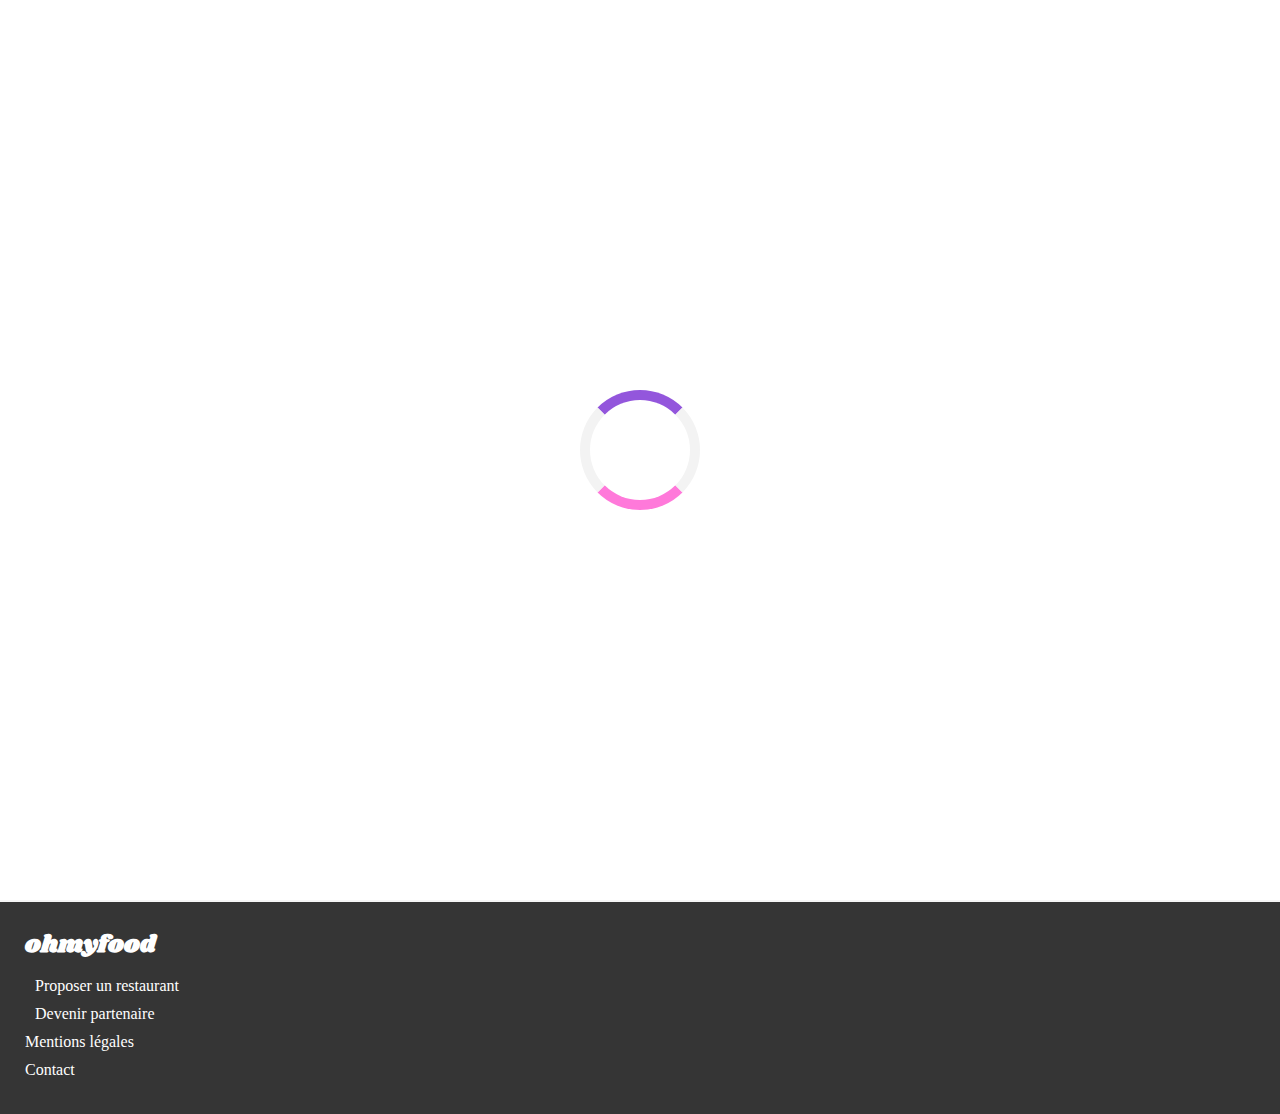
<file: Projet-3-oc/index.html>
<!DOCTYPE html>
<html lang="fr">

<head>
	<meta charset="UTF-8">
	<meta name="viewport" content="width=device-width, initial-scale=1.0">
	<title>Ohmyfood</title>
	<link href="./Maquettes_Ohmyfood/css/style-index.css" rel="stylesheet">
	<link rel="stylesheet" href="https://use.fontawesome.com/releases/v5.15.2/css/all.css"
		integrity="sha384-vSIIfh2YWi9wW0r9iZe7RJPrKwp6bG+s9QZMoITbCckVJqGCCRhc+ccxNcdpHuYu" crossorigin="anonymous">
	<link rel="preconnect" href="https://fonts.gstatic.com">
	<link href="https://fonts.googleapis.com/css2?family=Shrikhand&display=swap" rel="stylesheet">
	<link rel="preconnect" href="https://fonts.gstatic.com">
	<link rel="shortcut icon" href="../favicon.ico">
	<link
		href="https://fonts.googleapis.com/css2?family=Roboto:ital,wght@0,100;0,300;0,400;0,500;0,700;0,900;1,100;1,300;1,400;1,500;1,700;1,900&display=swap"
		rel="stylesheet">
</head>

<body>
	<main class="container-all">
		<!--Loader-->
		<div class="loader">
			<div class="loader__circle"></div>
		</div>
		<!-- Header -->
		<header>
			<div class="logo">
				<img src="./Maquettes_Ohmyfood/images/logo/ohmyfood.png" alt="Logo Ohmyfood">
			</div>
		</header>
		<!-- Localisation -->
		<div class="proj-search">
			<i class="fas fa-map-marker-alt"></i>
			<p>Paris, Belleville</p>
		</div>
		<!-- Présentation -->
		<div class="presentation">
			<p class="presentation__book">Réservez le menu qui vous convient</p><br>
			<p class="presentation__discover">Découvrez des restaurants d'exception, sélectionnés par nos soins.</p>
			<br>
			<a class="presentation__explore" href="#">Explorer nos restaurants</a>
		</div>
		<!-- Fonctionnement -->
		<h2 class="function__title">Fonctionnement</h2>
		<div class="function">
			<div class="function__choice"><i class="fas fa-tablet-alt"></i>Choisissez un restaurant
				<div class="function__choice__number">1</div>
			</div>
			<div class="function__choice"><i class="fas fa-list-ul"></i>Composez votre menu
				<div class="function__choice__number">2</div>
			</div>
			<div class="function__choice"><i class="fas fa-store"></i>Dégustez au restaurant
				<div class="function__choice__number">3</div>
			</div>
		</div>
		<!-- Restaurants -->
		<section class="restaurants">
			<div class="restaurants__title">
				<h2>Restaurants</h2>
			</div>
			<div class="restaurants__container">
				<a href="./Maquettes_Ohmyfood/Page_html/page_resto_la_palette_du_gout.html">
					<div class="restaurants__card">
						<div class="restaurants__card__image">
							<img src="Maquettes_Ohmyfood/images/restaurants/la_palette_du_gout.jpg"
								alt="La Palette du goût">
							<div class="btn-new">Nouveau</div>
						</div>
						<div class="restaurants__card__content">
							<div class="restaurants_card__content__name">
								<h3>La Palette du goût</h3>
								<p>Ménilmontant</p>
							</div>
							<div class="heart">
								<div class="heart__1">
									<i class="far fa-heart fa-2x"></i>
								</div>
								<div class="heart__2">
									<i class="fas fa-heart fa-2x"></i>
								</div>
							</div>
						</div>
					</div>
				</a>
				<a href="./Maquettes_Ohmyfood/Page_html/page_resto_la_note_enchantee.html">
					<div class="restaurants__card">
						<div class="restaurants__card__image">
							<img src="Maquettes_Ohmyfood/images/restaurants/la_note_enchantee.jpg" alt="La Palette du goût">
							<div class="btn-new">Nouveau</div>
						</div>
						<div class="restaurants__card__content">
							<div class="restaurants_card__content__name">
								<h3>Le note enchantée</h3>
								<p>Charonne</p>
							</div>
							<div class="heart">
								<div class="heart__1">
									<i class="far fa-heart fa-2x"></i>
								</div>
								<div class="heart__2">
									<i class="fas fa-heart fa-2x"></i>
								</div>
							</div>
						</div>
					</div>
				</a>
				<a href="./Maquettes_Ohmyfood/Page_html/page_resto_a_la_francaise.html">
					<div class="restaurants__card">
						<div class="restaurants__card__image">
							<img src="Maquettes_Ohmyfood/images/restaurants/a_la_francaise.jpg"
								alt="La Palette du goût">
						</div>
						<div class="restaurants__card__content">
							<div class="restaurants_card__content__name">
								<h3>A la française</h3>
								<p>Cité Rouge</p>
							</div>
							<div class="heart">
								<div class="heart__1">
									<i class="far fa-heart fa-2x"></i>
								</div>
								<div class="heart__2">
									<i class="fas fa-heart fa-2x"></i>
								</div>
							</div>
						</div>
					</div>
				</a>
				<a href="./Maquettes_Ohmyfood/Page_html/page_resto_le_delice_des_sens.html">
					<div class="restaurants__card">
						<div class="restaurants__card__image">
							<img src="Maquettes_Ohmyfood/images/restaurants/le_delice_des_sens.jpg"
								alt="La Palette du goût">
						</div>
						<div class="restaurants__card__content">
							<div class="restaurants_card__content__name">
								<h3>Le délice des sens</h3>
								<p>Folie-Méricourt</p>
							</div>
							<div class="heart">
								<div class="heart__1">
									<i class="far fa-heart fa-2x"></i>
								</div>
								<div class="heart__2">
									<i class="fas fa-heart fa-2x"></i>
								</div>
							</div>
						</div>
					</div>
				</a>
			</div>
		</section>
		<!-- Footer -->
		<footer class="footer">
			<a href="#top_page">
				<h3 class="footer__logo">ohmyfood</h3>
			</a>
		
			<ul>
				<li class="footer__list">
					<a class="footer__txt" href=""><i class="footer__icons fas fa-utensils"></i>Proposer un restaurant
					</a>
				</li>
		
				<li class="footer__list">
					<a class="footer__txt" href=""><i class="footer__icons fas fa-hands-helping"></i>Devenir partenaire</a>
				</li>
		
				<li class="footer__list">
					<a class="footer__txt" href="">Mentions légales</a>
				</li>
		
				<li class="footer__list">
					<a class="footer__txt" href="mailto:contact@ohmyfood.com">Contact</a>
				</li>
			</ul>
		</footer>
	</main>
</body>

</html>
</file>
<file: Projet-3-oc/Maquettes_Ohmyfood/css/style-index.css>
/*Base*/
* {
  padding: 0;
  margin: 0;
}

a {
  text-decoration: none;
  color: black;
}

.container-all {
  max-width: 2560px;
}

h2,
h3,
h4,
h5,
h6,
p {
  font-family: "Roboto", sans-serif;
}

body {
  box-sizing: border-box;
}

.container-all {
  max-width: 2560px;
}
@media screen and (min-width: 1800px) {
  .container-all {
	max-width: 1800px;
	margin: auto;
  }
}

.fas {
  margin-right: 20px;
}

h1 {
  color: #9356DC;
}

/*Loader*/
.loader {
  width: 100%;
  height: 100%;
  position: fixed;
  background-color: #FFF;
  left: 0;
  top: 0;
  z-index: 10000;
  animation: loader 7s forwards;
}

/*Animation loader*/
@keyframes loader {
  0% {
	opacity: 1;
  }
  100% {
	opacity: 0;
	z-index: -10;
  }
}
.loader__circle {
  border: 10px solid #F3F3F3;
  border-top: 10px solid #9356DC;
  border-bottom: 10px solid #FF79DA;
  border-radius: 50%;
  width: 100px;
  height: 100px;
  animation: spin 7s linear forwards;
  /*Placement du loader au milieu de la page*/
  margin: auto;
  position: absolute;
  top: 0;
  left: 0;
  right: 0;
  bottom: 0;
}

/*Animation du loader circle*/
@keyframes spin {
  0% {
	transform: rotate(0deg);
	opacity: 1;
  }
  100% {
	transform: rotate(360deg);
	opacity: 0;
  }
}
/*Onglet recherche de la ville*/
.proj-search {
  display: flex;
  justify-content: center;
  background-color: #eaeaea;
  padding: 20px 0;
  font-weight: bold;
  width: 100%;
}

.presentation {
  display: flex;
  flex-direction: column;
  text-align: center;
  background-color: #f6f6f6;
  padding: 40px 40px;
  margin-bottom: 50px;
}
.presentation__book {
  font-weight: bold;
  font-size: 25px;
}
.presentation__explore {
  padding: 0.75rem 1.5rem;
  border-radius: 30px;
  text-align: center;
  color: #FFF;
  font-weight: normal;
  font-size: 15px;
  font-family: "Roboto", sans-serif;
  margin: 0 auto;
  background-image: linear-gradient(#FF79DA, #9356DC);
  transition: background-color 250ms;
  box-shadow: 0.25rem 0.25rem 10px rgba(0, 0, 0, 0.25);
}
.presentation__explore:hover {
  opacity: 0.8;
  box-shadow: 1rem 1rem 20px rgba(0, 0, 0, 0.25);
}

/*Fonctionnement*/
.function__title {
  margin: 0 0 20px 22px;
}

.function {
  font-weight: bold;
  font-size: 15px;
  display: flex;
  flex-direction: row;
  flex-wrap: wrap;
  justify-content: space-between;
  padding: 0 15px;
}
.function h2 {
  margin: 0 0 30px 0;
}
.function__choice {
  margin: 0 20px 20px 40px;
  font-weight: bold;
  background-color: #F6F6F6;
  padding: 30px 50px 30px 18px;
  margin-left: 20px;
  text-align: center;
  border-radius: 20px;
  position: relative;
  font-family: "Roboto", sans-serif;
  width: 300px;
  max-height: 78px;
}
.function__choice:hover {
  background-color: #f5edff;
}
.function__choice:hover .fas {
  color: #9356DC;
}
.function__choice__number {
  width: 18px;
  height: 18px;
  padding: 4px 4px;
  border-radius: 50%;
  background-color: #9356DC;
  color: #FFF;
  position: absolute;
  top: 30%;
  left: -4%;
}

/*Restaurants*/
.restaurants {
  background-color: #f6f6f6;
}
.restaurants__container {
  display: flex;
  flex-direction: row;
  flex-wrap: wrap;
  justify-content: center;
}
.restaurants__title {
  padding: 50px 0 10px 22px;
}
.restaurants__card {
  border-radius: 20px;
  background-color: white;
  margin-bottom: 18px;
  position: relative;
  max-width: 280px;
  min-width: 280px;
}
@media screen and (min-width: 375px) {
  .restaurants__card {
	max-width: 330px;
	min-width: 280px;
  }
}
@media screen and (min-width: 650px) {
  .restaurants__card {
	margin-right: 25px;
  }
}
.restaurants__card img {
  width: 100%;
  max-height: 175px;
  border-top-left-radius: 20px;
  border-top-right-radius: 20px;
  object-fit: cover;
}
.restaurants__card .restaurants__card__content {
  padding: 19px 11px;
  position: relative;
  display: flex;
}
.restaurants__card .restaurants__card__content h3 {
  margin-bottom: 6px;
}
.restaurants__card .restaurants__card__content .restaurants_card__content__name {
  position: relative;
}
@keyframes heart__full__opacity {
  0% {
	opacity: 0;
  }
  50% {
	opacity: 0.5;
	background-image: linear-gradient(100deg, #9356DC, #FF79DA);
	-webkit-background-clip: text;
	-webkit-text-fill-color: transparent;
  }
  100% {
	opacity: 1;
	background-image: linear-gradient(100deg, #9356DC, #FF79DA);
	-webkit-background-clip: text;
	-webkit-text-fill-color: transparent;
  }
}
@keyframes heart__empty__opacity1 {
  0% {
	opacity: 1;
  }
  50% {
	opacity: 0;
  }
  100% {
	opacity: 0;
  }
}
.restaurants__card .restaurants__card__content .heart {
  position: absolute;
  right: 20px;
  top:0;
}
.restaurants__card .restaurants__card__content .heart__1 {
  position: relative;
}
.restaurants__card .restaurants__card__content .heart__1:hover {
  animation: heart__empty__opacity1 1s;
}
.restaurants__card .restaurants__card__content .heart__2 {
  position: absolute;
  top: 0px;
  opacity: 0;
  color: #FFF;
}
.restaurants__card .restaurants__card__content .heart__2:hover {
  animation: heart__full__opacity 1s forwards;
}
.restaurants .btn-new {
  background-color: #99E2D0;
  color: #1b6150;
  padding: 0.5rem;
  border-radius: 0.125rem;
  position: absolute;
  top: 1rem;
  right: 0.75rem;
}

/*Bannière*/
.photo__restaurant img {
  width: 100%;
  max-height: 250px;
  object-fit: cover;
}

/*Carte restaurant*/
.card__title {
  font-family: "Shrikhand", cursive;
  max-width: 322px;
}

.fa-heart:before {
  margin-left: 20px;
}

@media screen and (min-width: 1024px) {
  .card__global {
	display: flex;
	flex-wrap: wrap;
	justify-content: space-between;
  }
}

.card {
  background-color: #F6F6F6;
  padding: 36px 21px;
  margin-top: -27px;
  border-top-left-radius: 30px;
  border-top-right-radius: 30px;
  position: relative;
  z-index: 1;
}
.card .far {
  align-self: flex-end;
}
.card h2 {
  margin-bottom: 35px;
}

.entrees {
  margin-bottom: 27px;
}
.entrees h2::after {
  content: "";
  display: block;
  width: 43px;
  height: 3px;
  background: #99E2D0;
}

@keyframes fadein {
  0% {
	opacity: 0;
  }
  100% {
	opacity: 1;
  }
}
.card__global__entrees {
  animation: fadein 2s;
}
@media screen and (min-width: 1140px) {
  .card__global__entrees {
	margin-right: 10px;
  }
}

.card__global__plats {
  animation: fadein 4s;
}
@media screen and (min-width: 1142px) {
  .card__global__plats {
	margin-right: 10px;
  }
}

.card__global__desserts {
  animation: fadein 6s;
}

.card__global__entrees h2,
.card__global__plats h2,
.card__global__desserts h2 {
  font-weight: normal;
  font-size: 20px;
}

.card__global__contenu {
  background-color: #FFF;
  max-width: 350px;
  height: 70px;
  box-shadow: 0.25rem 0.25rem 1rem rgba(0, 0, 0, 0.1);
  padding: 0 0 0 16px;
  border-radius: 0.75rem;
  margin: 1rem 0;
  display: flex;
  justify-content: space-between;
  overflow: hidden;
}
@media screen and (min-width: 400px) and (max-width: 1024px) {
  .card__global__contenu {
	max-width: none;
  }
}
.card__global__contenu__dish {
  width: 350px;
  padding: 14px 0;
  border-radius: 0.75rem;
  display: flex;
  justify-content: space-between;
}
.card__global__contenu__dish h3 {
  font-size: 16px;
}
.card__global__contenu__dish h4 {
  font-size: 16px;
}
@media screen and (min-width: 320px) and (max-width: 425px) {
  .card__global__contenu__dish h3 {
	text-overflow: ellipsis;
	white-space: nowrap;
	overflow: hidden;
  }
  .card__global__contenu__dish h4 {
	text-overflow: ellipsis;
	white-space: nowrap;
	overflow: hidden;
  }
}
.card__global__contenu:hover .card__global__contenu__dish__confirmation {
  margin-right: 0px;
  min-width: 4rem;
  transition: margin-right 0.5s;
}
.card__global__contenu:hover .header_menu {
  white-space: nowrap;
  text-overflow: ellipsis;
}
.card__global__contenu:hover .header_menu h3 {
  text-overflow: ellipsis;
  white-space: nowrap;
  overflow: hidden;
}
.card__global__contenu:hover .header_menu h4 {
  text-overflow: ellipsis;
  white-space: nowrap;
  overflow: hidden;
}
@media screen and (max-width: 405px) {
  .card__global__contenu:hover .header_menu {
	max-width: 130px;
  }
}
.card__global__contenu:hover .circle {
  transform: rotate(360deg);
}

.card__global__contenu__dish__confirmation {
  background-color: #99E2D0;
  min-width: 4rem;
  display: flex;
  align-items: center;
  justify-content: center;
  margin-right: -64px;
}

.circle {
  width: 1.6rem;
  height: 1.6rem;
  border-radius: 100px;
  background: #FFF;
  color: #99E2D0;
  display: flex;
  align-items: center;
  align-self: center;
  align-content: center;
  transition: transform 0.5s;
}
.circle .fas {
  margin-left: 4px;
}

.center {
  text-align: center;
}

.card__price {
  display: flex;
  justify-content: flex-end;
  align-items: flex-end;
  align-self: flex-end;
  font-weight: bold;
  margin-right: 20px;
  width: 25%;
}

.header_menu {
  width: 230px;
  display: flex;
  flex-direction: column;
  justify-content: space-between;
  text-overflow: ellipsis;
}
.header_menu h3 {
  text-overflow: ellipsis;
  white-space: nowrap;
}
.header_menu h4 {
  font-weight: normal;
  text-overflow: ellipsis;
  white-space: nowrap;
}

/*Bouton Commander*/
.bouton__commander {
  padding: 30px 0 80px 0;
  text-align: center;
  background-color: #F6F6F6;
}
.bouton__commander--pink {
  background-color: #9356DC;
  padding: 15px 50px;
  border-radius: 30px;
  text-align: center;
  font-family: "Roboto", sans-serif;
  color: #FFF;
  font-weight: normal;
  font-size: 18px;
  margin: 0 auto;
  background-image: linear-gradient(#FF79DA, #9356DC);
  transition: background-color 250ms;
  box-shadow: 0.25rem 0.25rem 10px rgba(0, 0, 0, 0.25);
}
.bouton__commander--pink:hover {
  opacity: 0.8;
  box-shadow: 1rem 1rem 20px rgba(0, 0, 0, 0.25);
}

/*Header*/
header {
  box-shadow: 0 0 0.5rem rgba(0, 0, 0, 0.25);
  width: 100%;
  min-width: 320px;
  padding: 21px 0;
}
header .logo {
  display: flex;
  justify-content: center;
  align-items: center;
  position: relative;
}
header .logo img {
  max-width: 168px;
}

.fa-arrow-left:before {
  position: absolute;
  left: 2rem;
  height: 2rem;
  width: 2rem;
  top: 50%;
  display: flex;
  align-items: center;
  justify-content: center;
  transform: translateY(-50%);
  font-size: 1.2rem;
  color: #000;
}

/*Footer*/
.footer {
  background-color: #353535;
  padding: 25px;
}
ul{
  list-style: none;
}
.footer__logo {
  font-size: 24px;
  font-family: "Shrikhand", sans-serif;
  color: white;
  margin-bottom: 15px;
}
.footer__txt {
  color: white;
}
.footer__icons {
  margin-right: 10px;
}
.footer__list {
  margin-bottom: 10px;
}
</file>
